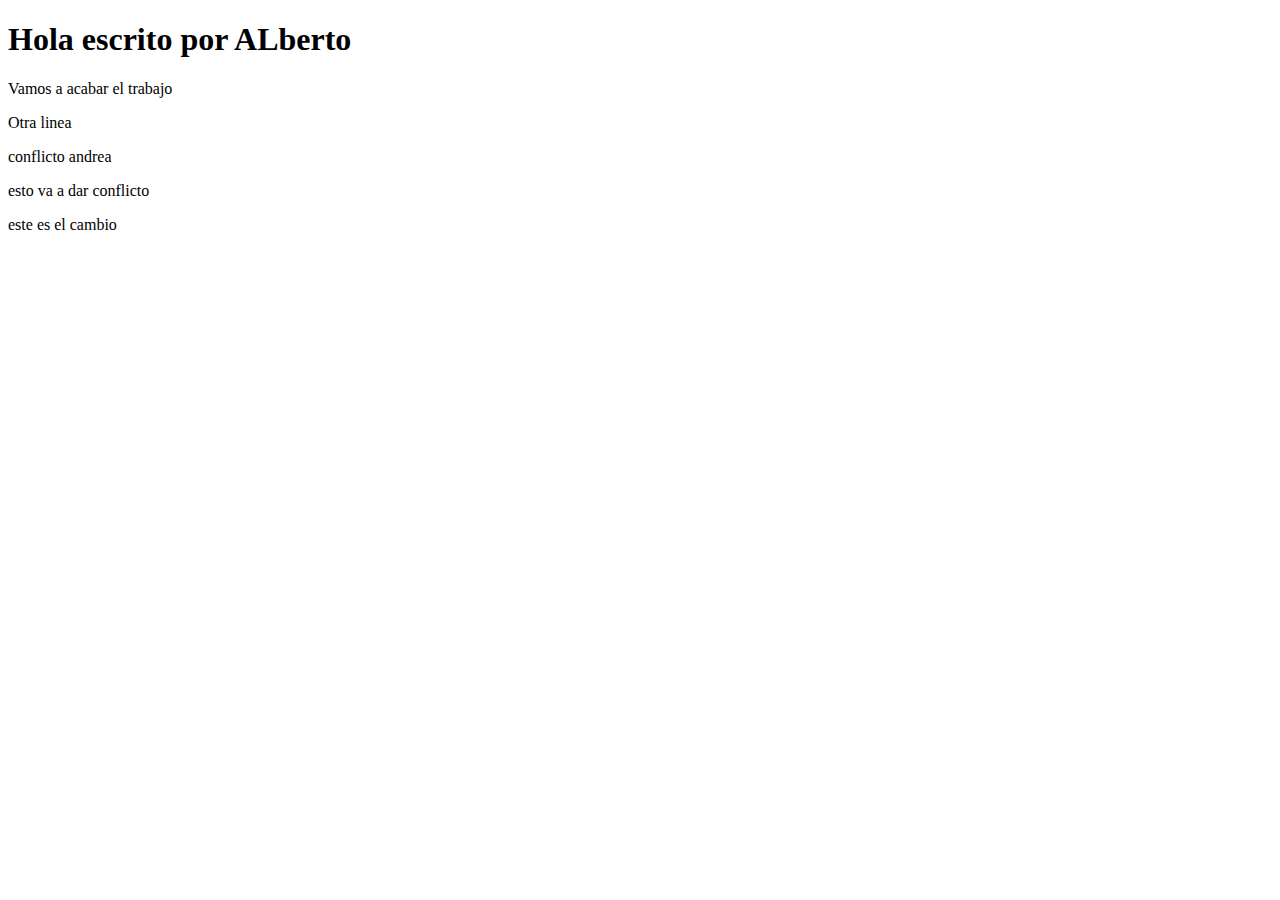
<file: index.html>
<!DOCTYPE html>
<html lang="en">
<head>
    <meta charset="UTF-8">
    <meta name="viewport" content="width=device-width, initial-scale=1.0">
    <title>Repo</title>
</head>
<body>
    <h1>Hola escrito por ALberto</h1>
    <p>Vamos a acabar el trabajo</p>
    <p>Otra linea</p>
    <p>conflicto andrea</p>
    <p>esto va a dar conflicto</p>
    <p>este es el cambio</p>
</body>
</html>
</file>
<file: contacto.html>
<!DOCTYPE html>
<html lang="en">
<head>
    <meta charset="UTF-8">
    <meta name="viewport" content="width=device-width, initial-scale=1.0">
    <link rel="stylesheet" href="./css/styles.css"type="text/css" type="text/css">
    <title>Contacto</title>
</head>
<body>
    <h1 class="color">Titulo</h1>
</body>
</html>
</file>
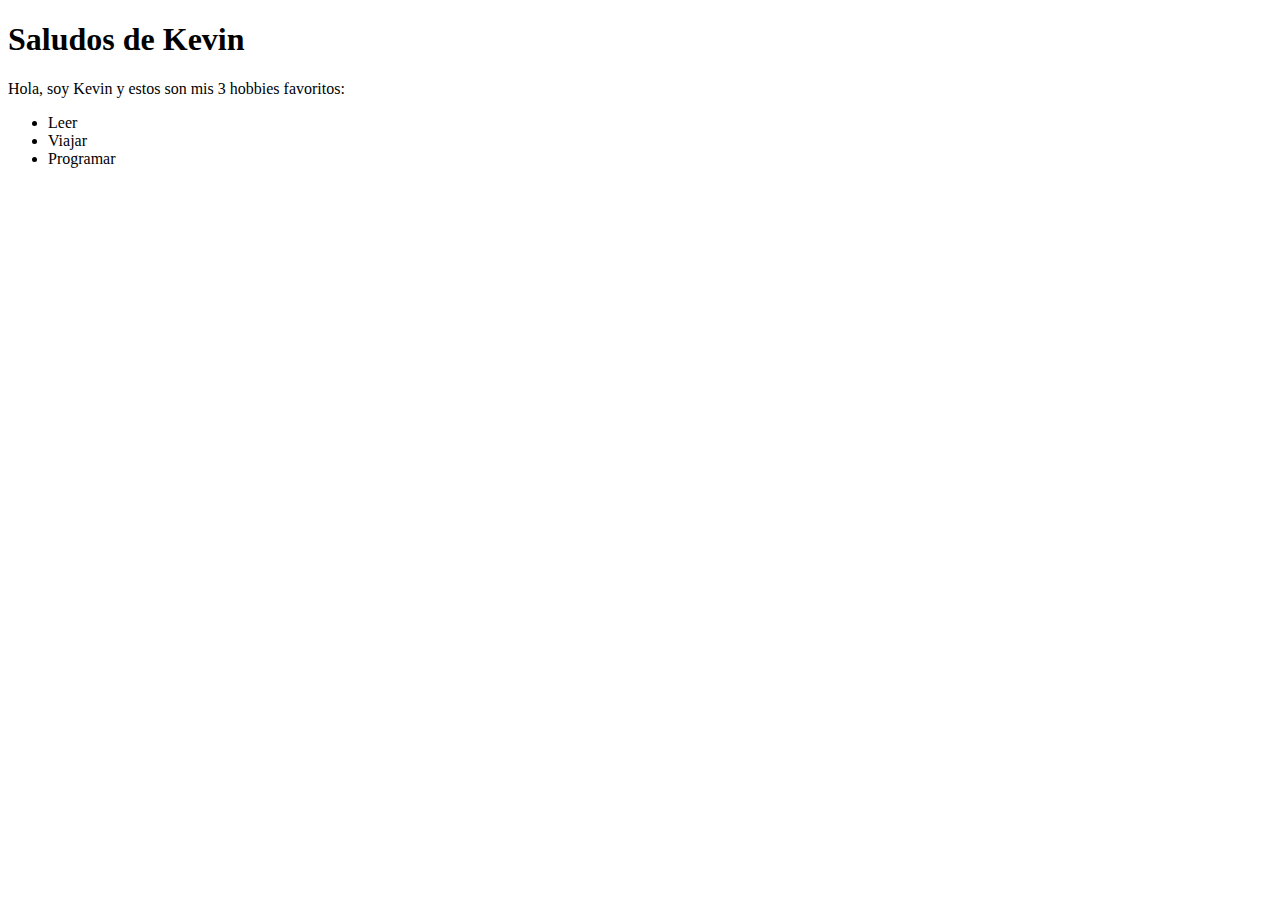
<file: Kevin.html>
<!DOCTYPE html>
<html lang="es">
<head>
    <meta charset="UTF-8">
    <meta name="viewport" content="width=device-width, initial-scale=1.0">
    <title>Saludos de Kevin</title>
</head>
<body>
    <h1>Saludos de Kevin</h1>
<p>Hola, soy Kevin y estos son mis 3 hobbies favoritos:</p>
    <ul>
        <li>Leer</li>
        <li>Viajar</li>
        <li>Programar</li>
</body>
</html>
</file>
<file: css/styles.css>
.color {
    background-color: blue;
    color: yellow;
}
</file>
